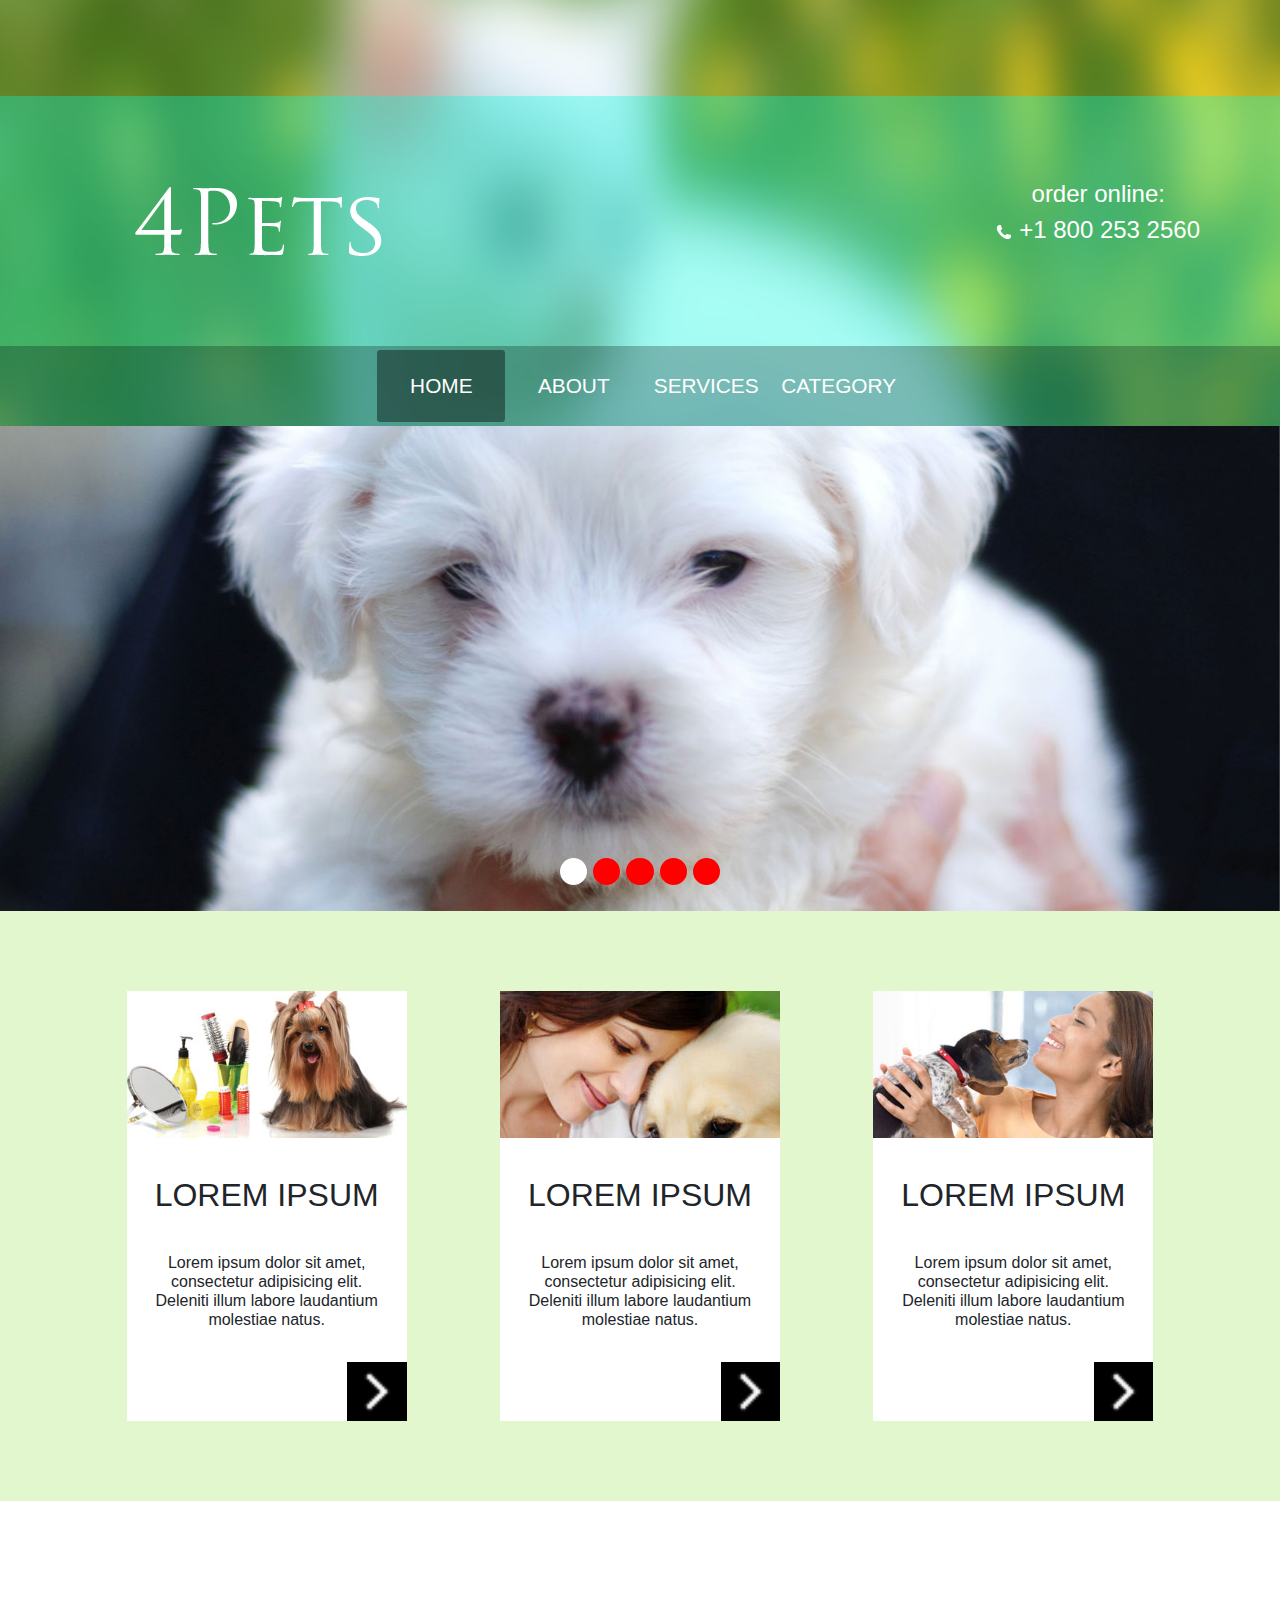
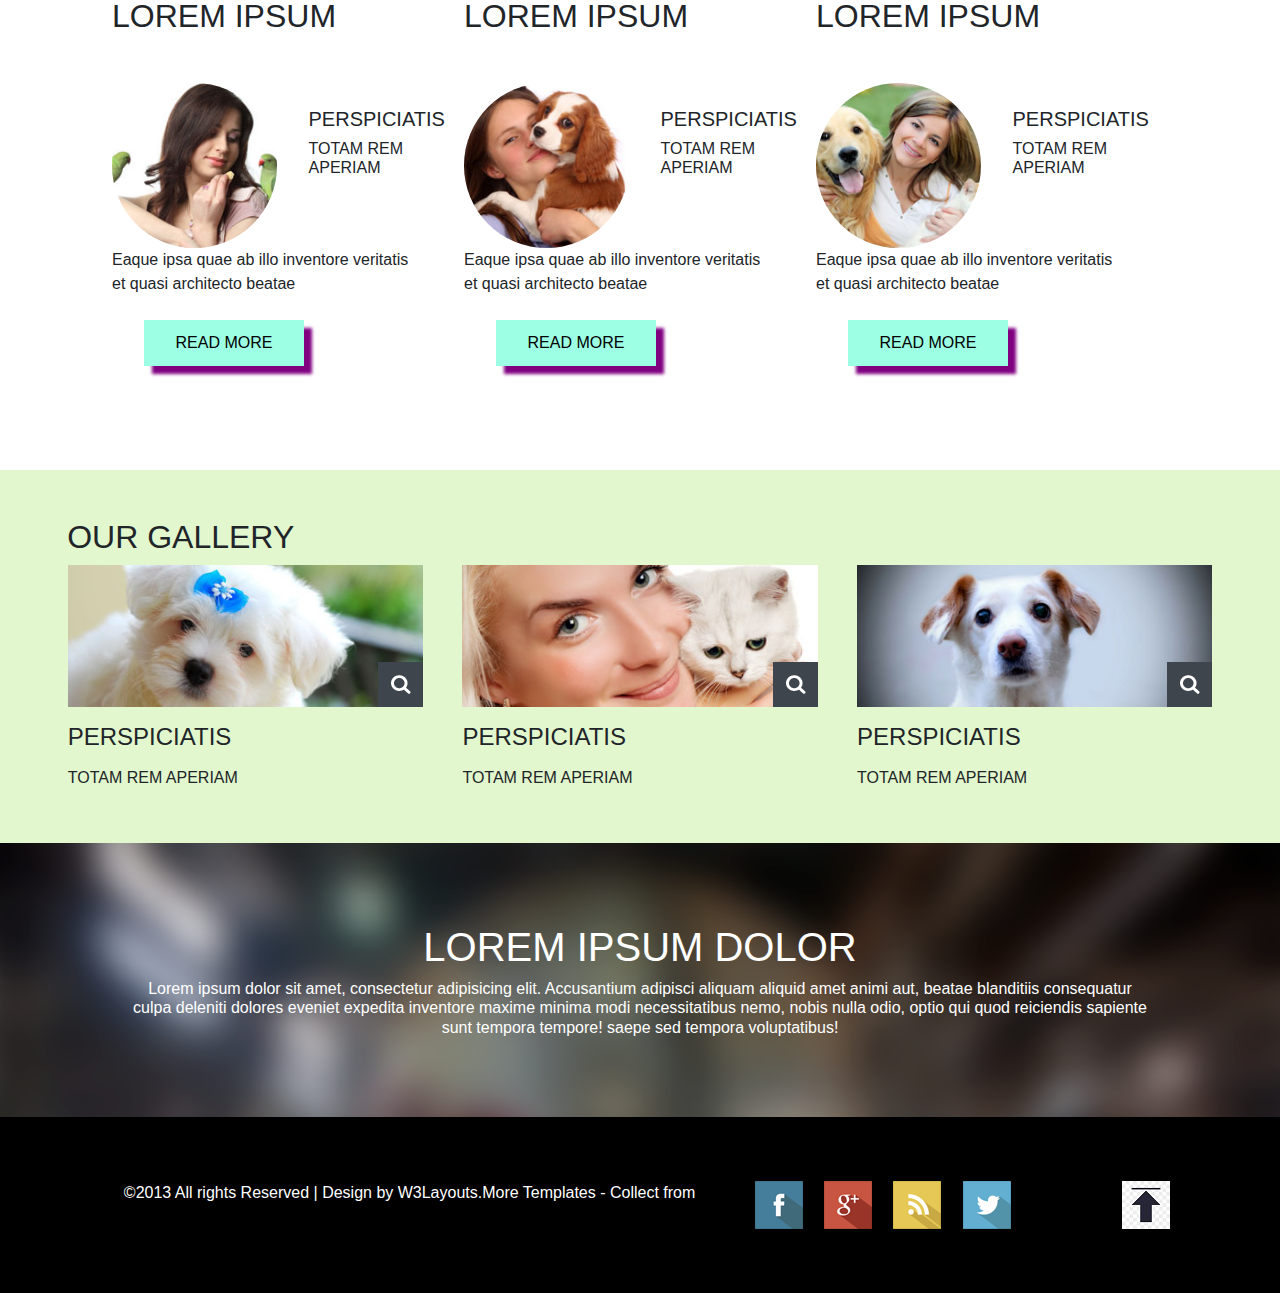
<file: index.html>
<!DOCTYPE html>
<html>
<head lang="en">
    <meta charset="UTF-8">
    <meta name="viewport" content="width=device-width,initial-scale=1"/>
    <link rel="stylesheet" href="css/bootstrap.css"/>
    <script src="js/jquery.min.js"></script>
    <script src="js/popper.min.js"></script>
    <script src="js/bootstrap.min.js"></script>
    <script src="js/vue.js"></script>
    <link rel="stylesheet" href="css/booter.css"/>
    <link rel="stylesheet" href="css/commen.css"/>
    <link rel="stylesheet" href="css/header.css"/>
    <link rel="stylesheet" href="css/index.css"/>
    <title></title>
    <script src="js/index.js"></script>
</head>
<body>

<header id="app">
        <div v-html="html"></div>
</header>
<!-- 轮播图 -->
<div class="carousel" data-ride="carousel" id="demo">
    <div class="carousel-inner">
        <div class="carousel-item active"><img src="images/banner1.jpg" alt="" class="w-100"/></div>
        <div class="carousel-item"><img src="images/banner2.jpg" alt="" class="w-100"/></div>
        <div class="carousel-item"><img src="images/banner3.jpg" alt="" class="w-100"/></div>
        <div class="carousel-item"><img src="images/banner4.jpg" alt="" class="w-100"/></div>
        <div class="carousel-item"><img src="images/banner5.jpg" alt="" class="w-100"/></div>
    </div>
    <!-- 轮播指示器 -->
    <ul class="carousel-indicators">
        <li data-slide-to="0" data-target="#demo" class="active"></li>
        <li data-slide-to="1" data-target="#demo"></li>
        <li data-slide-to="2" data-target="#demo"></li>
        <li data-slide-to="3" data-target="#demo"></li>
        <li data-slide-to="4" data-target="#demo"></li>
    </ul>
</div>
<!-- 楼层1 -->
    <div class="first-floor w-100">
        <!-- 左 -->
        <div >
            <img src="images/pic3.jpg" alt="" class="dog w-100"/>
            <h2>LOREM IPSUM</h2>
            <h6>Lorem ipsum dolor sit amet, consectetur adipisicing elit. Deleniti illum labore laudantium molestiae natus.</h6>
            <div  class="right">
                <a href="javascript:;"><img src="images/arrow3.png" alt="" /></a>
            </div>
        </div>
        <!-- 中 -->
        <div>
            <img src="images/pic4.jpg" alt="" class="dog w-100"/>
            <h2>LOREM IPSUM</h2>
            <h6>Lorem ipsum dolor sit amet, consectetur adipisicing elit. Deleniti illum labore laudantium molestiae natus.</h6>
            <div  class="right">
                <a href=""><img src="images/arrow3.png" alt="" /></a>
            </div>
        </div>
        <!-- 右 -->
        <div>
            <img src="images/pic5.jpg" alt="" class="dog w-100"/>
            <h2>LOREM IPSUM</h2>
            <h6>Lorem ipsum dolor sit amet, consectetur adipisicing elit. Deleniti illum labore laudantium molestiae natus.</h6>
            <div  class="right">
                <a href=""><img src="images/arrow3.png" alt="" /></a>
            </div>
        </div>
    </div>
<!-- 楼层二 -->
<div id="secondfl">
    <!-- 左 -->
    <div>
        <h2>LOREM IPSUM</h2>
        <div class="secimg">
            <a href="javascript:">
                <img src="images/pic.jpg" alt="" class="pic1 img-fluid"/>
                <img src="images/pic_1.jpg" alt="" class="pic2 img-fluid"/>
            </a>
            <div>
                <h5>PERSPICIATIS</h5>
                <h6>TOTAM REM APERIAM</h6>
            </div>
        </div>
        <p>Eaque ipsa quae ab illo inventore veritatis et quasi architecto beatae</p>
        <a href="">READ MORE</a>
    </div>
    <!-- 中 -->
    <div>
        <h2>LOREM IPSUM</h2>
        <div class="secimg">
            <a href="javascript:">
                <img src="images/pic1.jpg" alt="" class="img-fluid"/>
                <img src="images/pic1_1.jpg" alt="" class="img-fluid"/>
            </a>
            <div>
                <h5>PERSPICIATIS</h5>
                 <h6>TOTAM REM APERIAM</h6>
            </div>
        </div>
        <p>Eaque ipsa quae ab illo inventore veritatis et quasi architecto beatae</p>
        <a href="">READ MORE</a>
    </div>
    <!-- 右 -->
    <div>
        <h2>LOREM IPSUM</h2>
        <div class="secimg">
            <a href="javascript:">
                <img src="images/pic2.jpg" alt="" class="img-fluid"/>
                <img src="images/pic2_2.jpg" alt="" class="img-fluid"/>
            </a>
            <div>
                <h5>PERSPICIATIS</h5>
                <h6>TOTAM REM APERIAM</h6>
            </div>
        </div>
        <p>Eaque ipsa quae ab illo inventore veritatis et quasi architecto beatae</p>
        <a href="">READ MORE</a>
    </div>
</div>
<!-- 楼层三 -->
<div id="thirdfl">
    <div>
        <h2>OUR GALLERY</h2>
    </div>
    <div class="our">

        <div>
            <div class="parent">
                <img src="images/pic6.jpg" alt="" class="tt">
                <!-- 点击获取大图 -->
                <div class="container">
                    <img src="images/magnifier.gif" alt="" data-toggle="modal" data-target="#hehe"  class="tt2"/>
                    <div class="modal" id="hehe">
                        <div class="modal-dialog">
                            <div class="modal-content">
                                <img src="images/t-pic6.jpg" alt="" class="img-fluid"/>
                            </div>
                            <div class="modal-footer p-0 h3">
                                <p class="w-100 bg-white p-3">FIRST DOG<span class="float-right mr-3 img-fluid"><img src="images/lightbox-btn-close.gif" alt=""/></span></p>
                            </div>
                        </div>
                    </div>
                </div>

            </div>
            <h4>PERSPICIATIS</h4>
            <h6>TOTAM REM APERIAM</h6>
        </div>

        <div>
            <div class="parent">
                <img src="images/pic7.jpg" alt="" class="tt">

                <div class="container">
                    <img src="images/magnifier.gif" alt="" data-toggle="modal" data-target="#hehehe"  class="tt3"/>
                    <div class="modal" id="hehehe">
                        <div class="modal-dialog">
                            <div class="modal-content">
                                <img src="images/t-pic7.jpg" alt="" class="img-fluid"/>
                            </div>
                            <div class="modal-footer p-0 h3">
                                <p class="w-100 bg-white p-3">PERSIAN CAT<span class="float-right mr-3 img-fluid"><img src="images/lightbox-btn-close.gif" alt=""/></span></p>
                            </div>
                        </div>
                    </div>
                </div>
            </div>
            <h4>PERSPICIATIS</h4>
            <h6>TOTAM REM APERIAM</h6>
        </div>

        <div>
            <div class="parent">
                <img src="images/pic8.jpg" alt="" class="tt">
                <div class="container">
                    <img src="images/magnifier.gif" alt="" data-toggle="modal" data-target="#he"  class="tt4"/>
                    <div class="modal" id="he">
                        <div class="modal-dialog">
                            <div class="modal-content">
                                <img src="images/t-pic8.jpg" alt="" class="img-fluid"/>
                            </div>
                            <div class="modal-footer p-0 h3">
                                <p class="w-100 bg-white p-3">DOG CECOMD<span class="float-right mr-3 img-fluid"><img src="images/lightbox-btn-close.gif" alt=""/></span></p>
                            </div>
                        </div>
                    </div>
                </div>
            </div>
            <h4>PERSPICIATIS</h4>
            <h6>TOTAM REM APERIAM</h6>
        </div>
    </div>
</div>
<footer id="abb">
    <div v-html="html"></div>
</footer>
<script src="js/header.js"></script>
<script src="js/footer.js"></script>
</body>
</html>
</file>
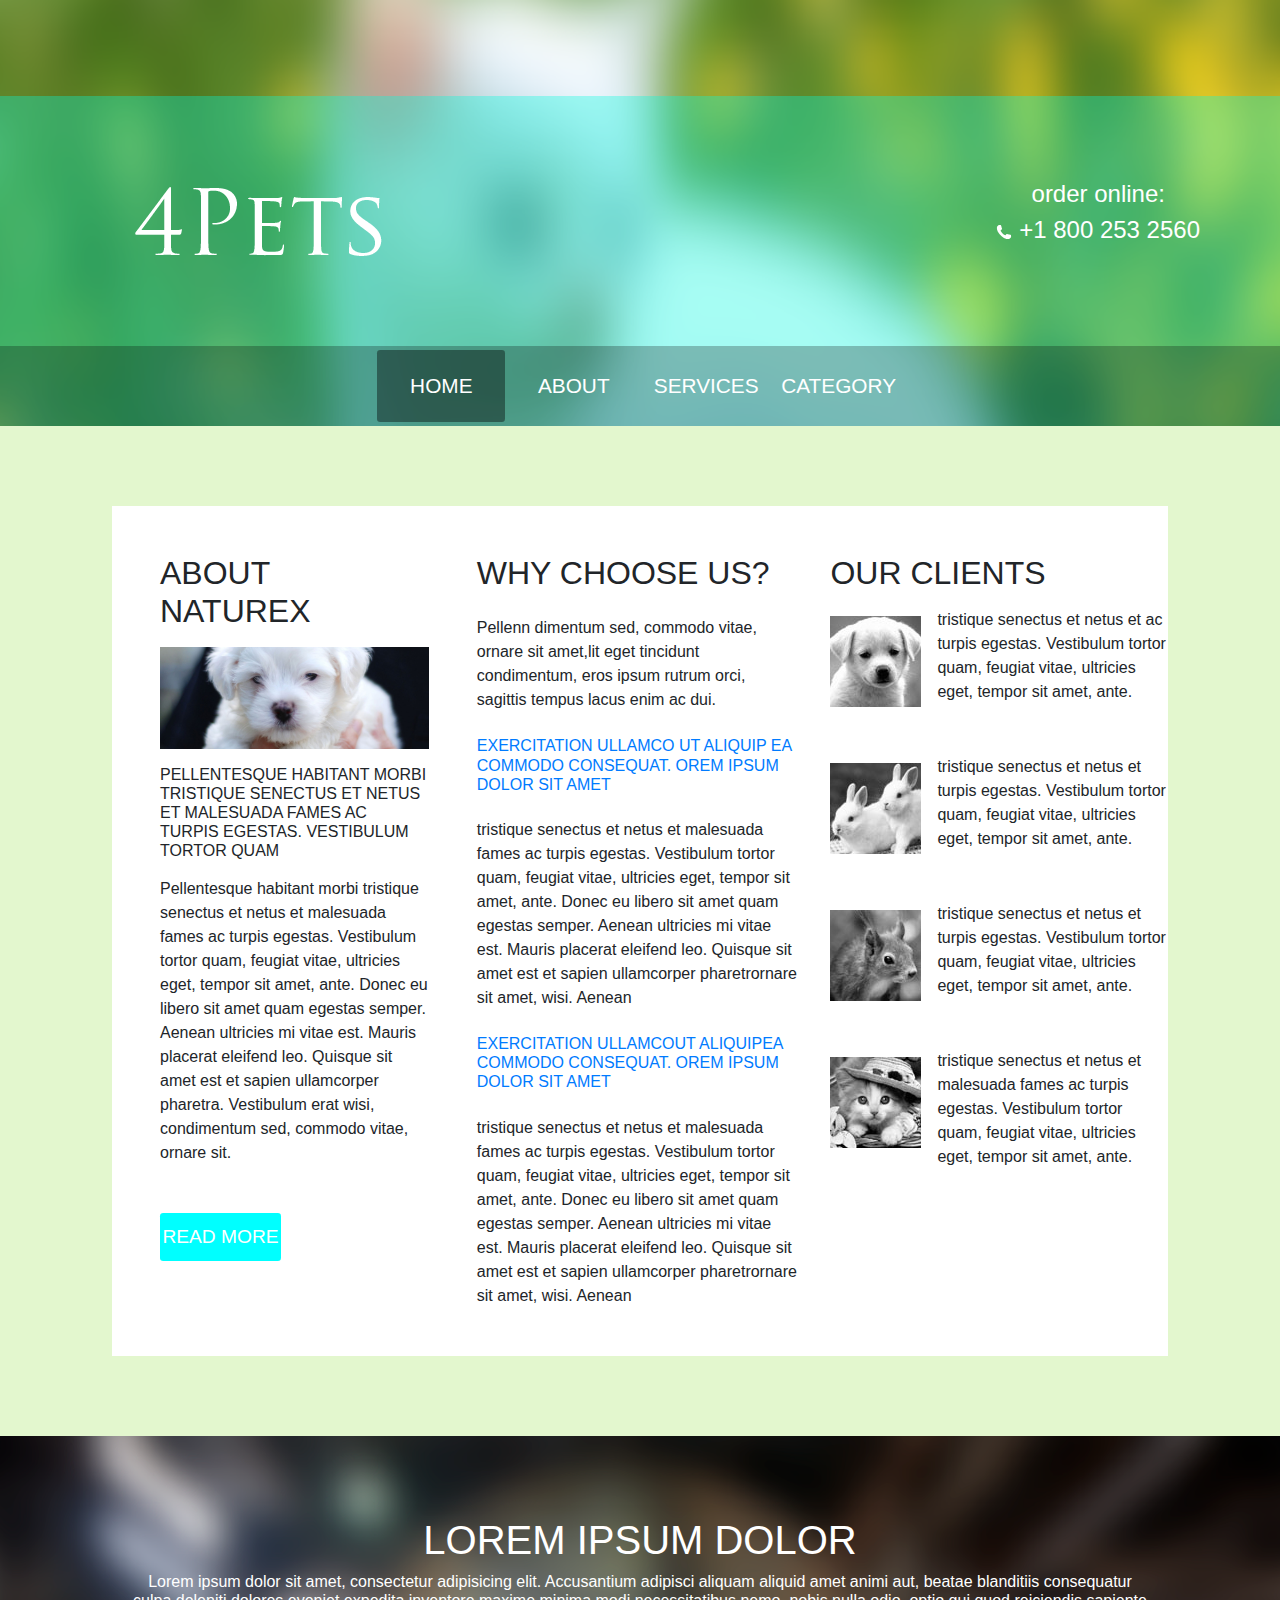
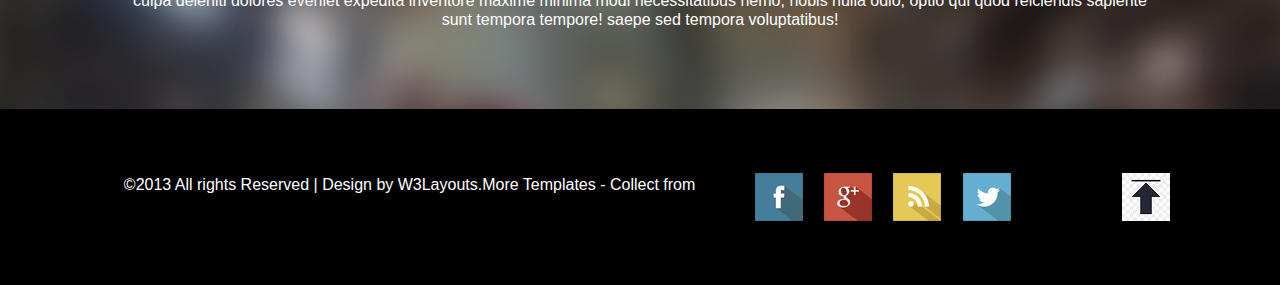
<file: about.html>
<!DOCTYPE html>
<html>
<head lang="en">
    <meta charset="UTF-8">
    <meta name="viewport" content="width=device-width,initial-scale=1"/>
    <link rel="stylesheet" href="css/bootstrap.css"/>
    <script src="js/jquery.min.js"></script>
    <script src="js/popper.min.js"></script>
    <script src="js/bootstrap.min.js"></script>
    <script src="js/vue.js"></script>
    <link rel="stylesheet" href="css/commen.css"/>
    <link rel="stylesheet" href="css/about.css"/>
    <link rel="stylesheet" href="css/header.css"/>
    <link rel="stylesheet" href="css/booter.css"/>
    <title></title>
    <style>

    </style>
</head>
<body>
<header id="app">
    <div v-html="html"></div>
</header>
<div class="detail">
    <!-- 左 -->
        <div>
        <h2 class="mt-3 mb-3">ABOUT NATUREX</h2>
            <img src="images/banner1.jpg" alt="" class="img-fluid"/>
            <h6 class="mt-3 mb-3">PELLENTESQUE HABITANT MORBI TRISTIQUE SENECTUS ET NETUS ET MALESUADA FAMES AC TURPIS EGESTAS. VESTIBULUM TORTOR QUAM</h6>
            <p>Pellentesque habitant morbi tristique senectus et netus et malesuada fames ac turpis egestas. Vestibulum tortor quam, feugiat vitae, ultricies eget, tempor sit amet, ante. Donec eu libero sit amet quam egestas semper. Aenean ultricies mi vitae est. Mauris placerat eleifend leo. Quisque sit amet est et sapien ullamcorper pharetra. Vestibulum erat wisi, condimentum sed, commodo vitae, ornare sit.</p>
            <a href="#">READ MORE</a>
        </div>
    <!-- 中 -->
        <div>
            <h2 class="mt-3 mb-3">WHY CHOOSE US?</h2>
            <p class="mb-4 mt-4">Pellenn dimentum sed, commodo vitae, ornare sit amet,lit eget tincidunt condimentum, eros ipsum rutrum orci, sagittis tempus lacus enim ac dui.</p>
            <h6 class="text-info">
                <a href="">EXERCITATION ULLAMCO UT ALIQUIP EA COMMODO CONSEQUAT. OREM IPSUM DOLOR SIT AMET</a>
            </h6>
            <p class="mb-4 mt-4">tristique senectus et netus et malesuada fames ac turpis egestas. Vestibulum tortor quam, feugiat vitae, ultricies eget, tempor sit amet, ante. Donec eu libero sit amet quam egestas semper. Aenean ultricies mi vitae est. Mauris placerat eleifend leo. Quisque sit amet est et sapien ullamcorper pharetrornare sit amet, wisi. Aenean</p>
            <h6 class="text-info">
                <a href="">EXERCITATION ULLAMCOUT ALIQUIPEA COMMODO CONSEQUAT. OREM IPSUM DOLOR SIT AMET</a>
            </h6>
            <p class="mt-4">tristique senectus et netus et malesuada fames ac turpis egestas. Vestibulum tortor quam, feugiat vitae, ultricies eget, tempor sit amet, ante. Donec eu libero sit amet quam egestas semper. Aenean ultricies mi vitae est. Mauris placerat eleifend leo. Quisque sit amet est et sapien ullamcorper pharetrornare sit amet, wisi. Aenean</p>
        </div>
        <!-- 右 -->
        <div>
            <h2 class="mt-3 mb-3">OUR CLIENTS</h2>
            <div>
                <div>
                    <img src="images/pic9.jpg" alt=""/>
                </div>
                <p>tristique senectus et netus et ac turpis egestas. Vestibulum tortor quam, feugiat vitae, ultricies eget, tempor sit amet, ante.</p>
            </div>

            <div>
                <div>
                    <img src="images/pic10.jpg" alt=""/>
                </div>
                <p>tristique senectus et netus et turpis egestas. Vestibulum tortor quam, feugiat vitae, ultricies eget, tempor sit amet, ante.</p>
            </div>
            <div>
                <div>
                    <img src="images/pic11.jpg" alt=""/>
                </div>
                <p>tristique senectus et netus et turpis egestas. Vestibulum tortor quam, feugiat vitae, ultricies eget, tempor sit amet, ante.</p>
            </div>
            <div>
                <div>
                    <img src="images/pic12.jpg" alt=""/>
                </div>
                <p>tristique senectus et netus et malesuada fames ac turpis egestas. Vestibulum tortor quam, feugiat vitae, ultricies eget, tempor sit amet, ante.</p>
            </div>
        </div>
    </div>

<footer id="abb">
    <div v-html="html"></div>
</footer>
<script src="js/header.js"></script>
<script src="js/footer.js"></script>
</body>
</html>
</file>
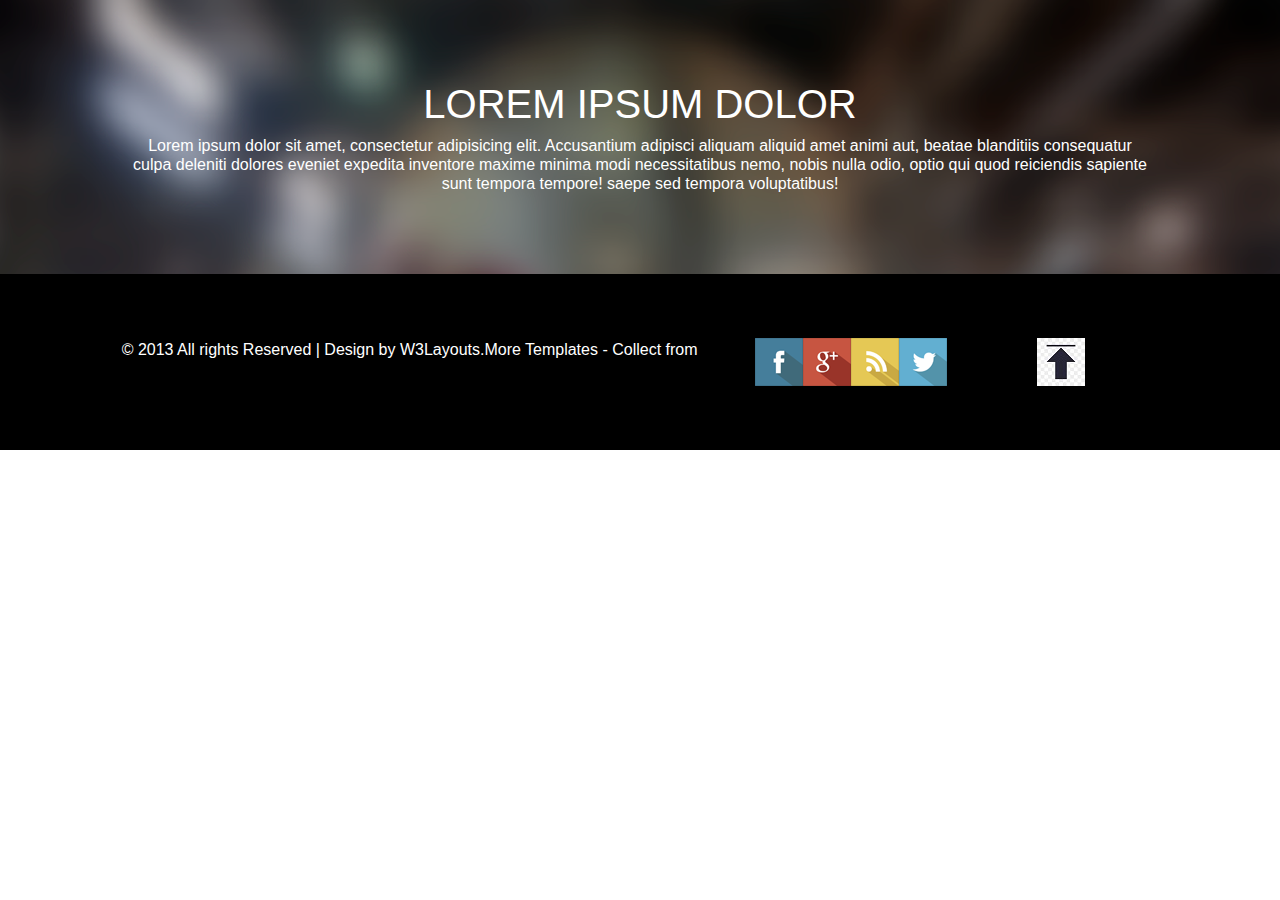
<file: booter.html>
<!DOCTYPE html>
<html>
<head lang="en">
    <meta charset="UTF-8">
    <meta name="viewport" content="width=device-width,initial-scale=1"/>
    <link rel="stylesheet" href="css/bootstrap.css"/>
    <script src="js/jquery.min.js"></script>
    <script src="js/popper.min.js"></script>
    <script src="js/bootstrap.min.js"></script>
    <link rel="stylesheet" href="css/booter.css"/>
    <link rel="stylesheet" href="css/commen.css"/>
    <title></title>
    <style>

    </style>
</head>
<body>
<!-- 上层 -->
<div id="ceng_1">
    <h1>LOREM IPSUM DOLOR</h1>
    <h6 class="">Lorem ipsum dolor sit amet, consectetur adipisicing elit. Accusantium adipisci aliquam aliquid amet animi aut, beatae blanditiis consequatur culpa deleniti dolores eveniet expedita inventore maxime minima modi necessitatibus nemo, nobis nulla odio, optio qui quod reiciendis sapiente sunt tempora tempore! saepe sed tempora voluptatibus!</h6>
</div>
<!-- 下层 -->
<div id="ceng_2">
    <!-- 下层左 -->
    <div>
       &copy; 2013 All rights Reserved | Design by W3Layouts.More Templates  - Collect from
    </div>
    <!-- 下层右 -->
    <div>
        <div>
            <a href="javascript:;"><img src="images/fb.png" alt=""/></a>
            <a href="javascript:;"><img src="images/g+.png" alt=""/></a>
            <a href="javascript:;"><img src="images/rss.png" alt=""/></a>
            <a href="javascript:;"><img src="images/tw.png" alt=""/></a>
            <a href="#aaa"><img src="images/top.jpg"></a>
        </div>
    </div>
</div>
</body>
</html>
</file>
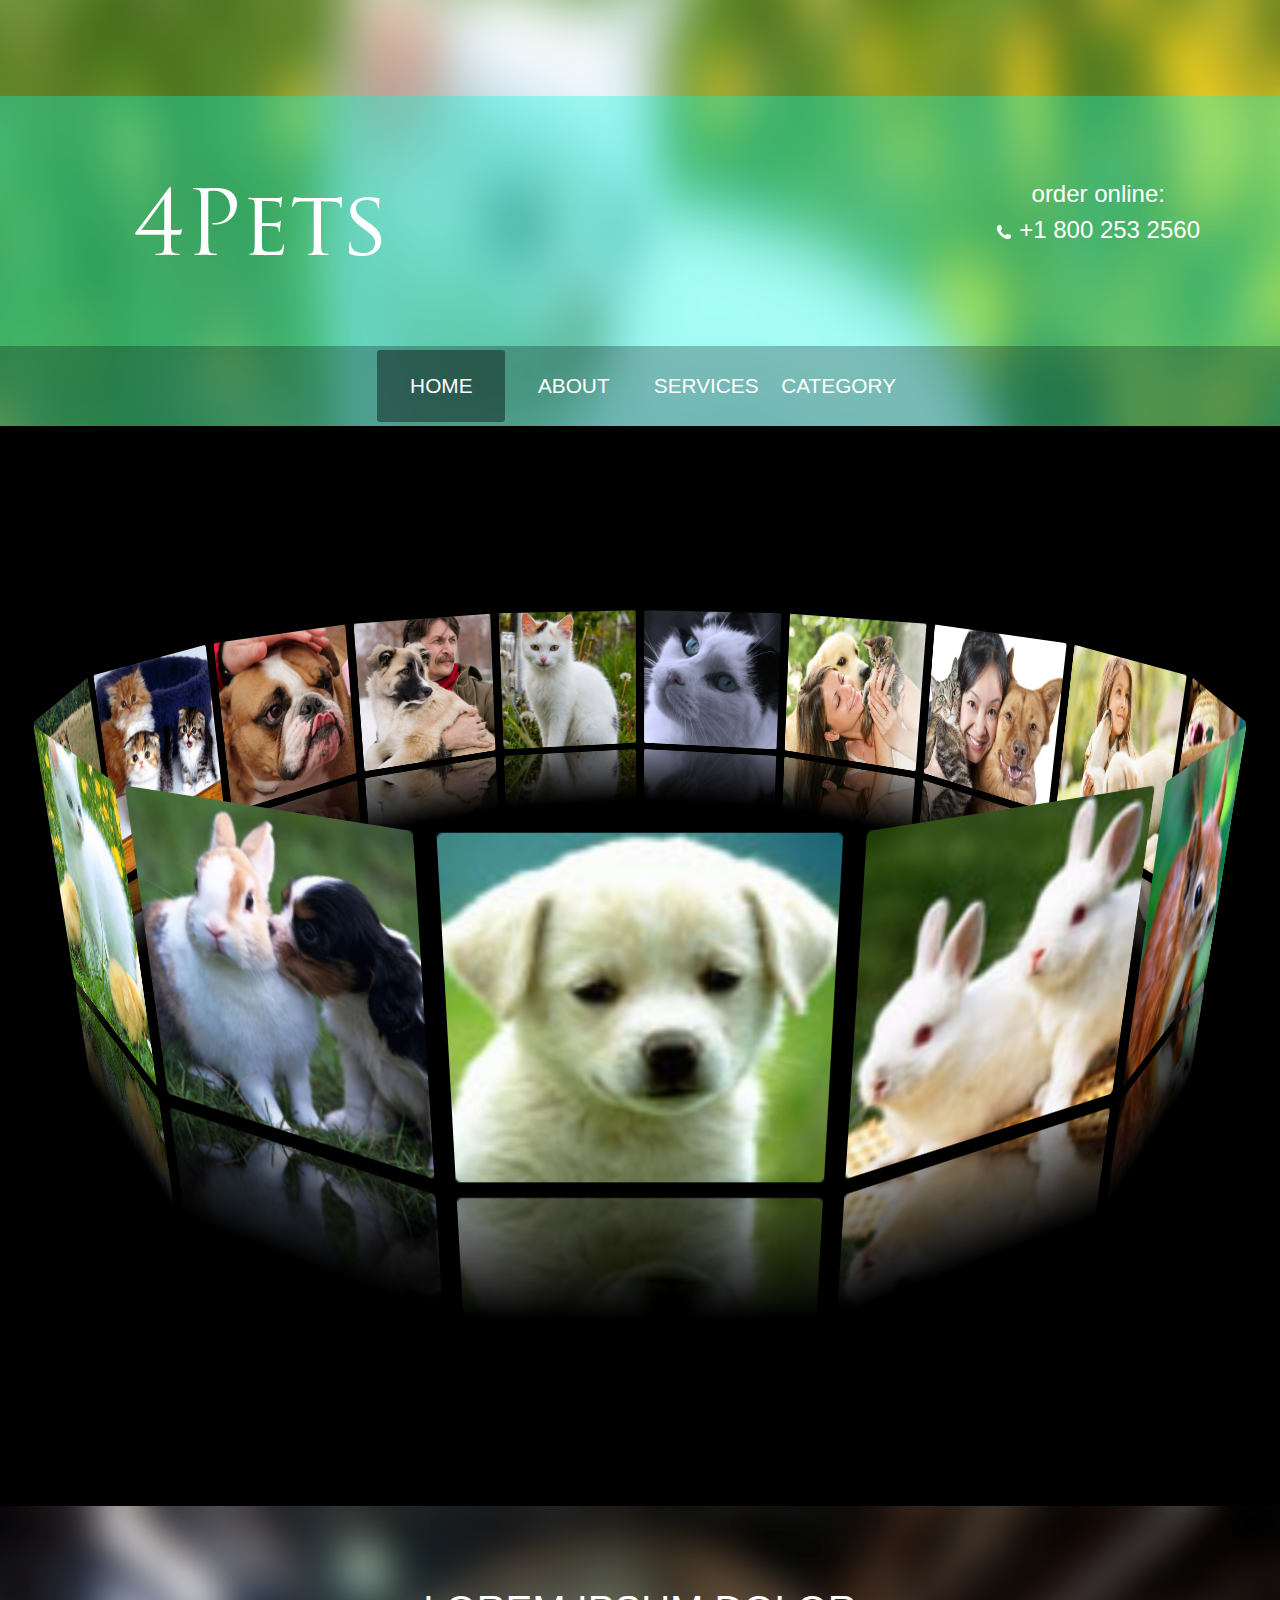
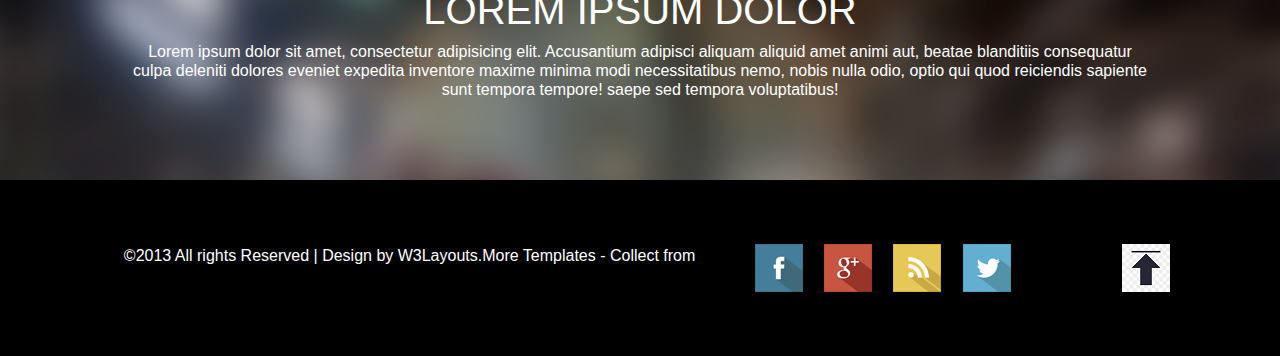
<file: category.html>
<!DOCTYPE html>
<html>
<head lang="en">
    <meta charset="UTF-8">
    <meta name="viewport" content="width=device-width,initial-scale=1"/>
    <link rel="stylesheet" href="css/bootstrap.css"/>
    <script src="js/jquery.min.js"></script>
    <script src="js/popper.min.js"></script>
    <script src="js/bootstrap.min.js"></script>
    <script src="js/category.js"></script>
    <script src="js/vue.js"></script>
    <link rel="stylesheet" href="css/header.css"/>
    <link rel="stylesheet" href="css/booter.css"/>
    <link rel="stylesheet" href="css/commen.css"/>
    <link rel="stylesheet" href="css/category.css"/>
    <title></title>
</head>
<body>
<header id="app">
    <div v-html="html"></div>
</header>
    <div id="content">
        <div id="box">
            <img src="images/pic9.jpg" alt=""/>
            <img src="images/pic10.jpg" alt=""/>
            <img src="images/pic11.jpg" alt=""/>
            <img src="images/pic12.jpg" alt=""/>
            <img src="images/pic13.jpg" alt=""/>
            <img src="images/pic14.jpg" alt=""/>
            <img src="images/pic15.jpg" alt=""/>
            <img src="images/pic16.jpg" alt=""/>
            <img src="images/pic17.jpg" alt=""/>
            <img src="images/pic18.jpg" alt=""/>
            <img src="images/pic19.jpg" alt=""/>
            <img src="images/pic20.jpg" alt=""/>
            <img src="images/pic21.jpg" alt=""/>
            <img src="images/pic22.jpg" alt=""/>
            <img src="images/pic23.jpg" alt=""/>
        </div>
    </div>
<footer id="abb">
    <div v-html="html"></div>
</footer>
<script src="js/header.js"></script>
<script src="js/footer.js"></script>
</body>
</html>
</file>
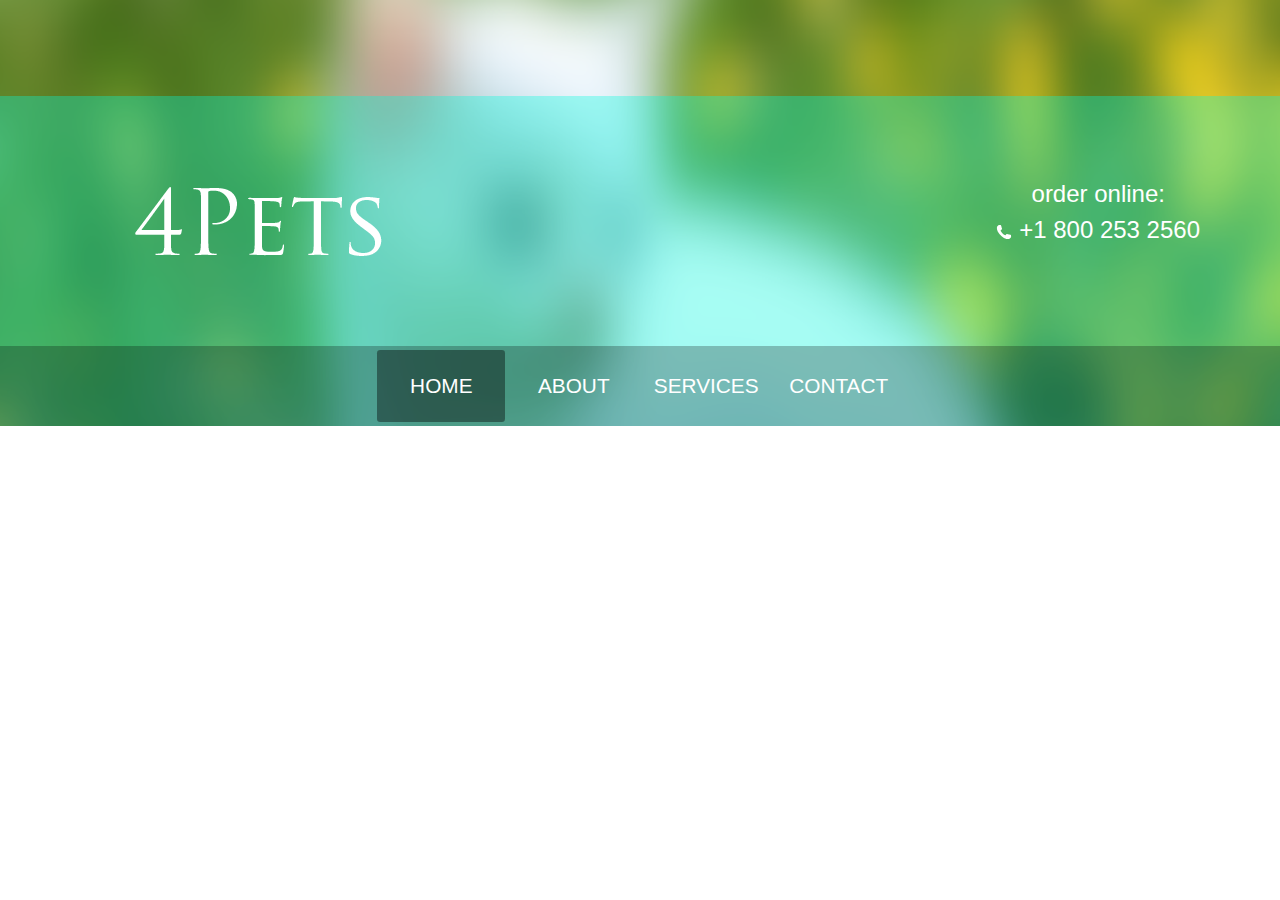
<file: header.html>
<!DOCTYPE html>
<html>
<head lang="en">
    <meta charset="UTF-8">
    <meta name="viewport" content="width=device-width,initial-scale=1"/>
    <link rel="stylesheet" href="css/bootstrap.css"/>
    <script src="js/jquery.min.js"></script>
    <script src="js/popper.min.js"></script>
    <script src="js/bootstrap.min.js"></script>
    <script src="js/vue.js"></script>
    <link rel="stylesheet" href="css/header.css"/>
    <link rel="stylesheet" href="css/commen.css"/>
    <title></title>
    <style>

    </style>
</head>
<body>
<div id="tou_1">
    <!-- 中间层 -->
    <a href="" id="aaa"></a>
    <div class="tou_2">
        <div>
            <img src="images/logo.png" alt="" class="img-fluid"/>
        </div>
        <div>
            <p class="m-0">order online:</p>
            <img src="images/phone.png" alt="" class="img-fluid"/>
            <span>+1 800 253 2560</span>
        </div>
    </div>
        <!-- 下层 -->
    <div id="tou_3">
        <div class="tou_3">
            <a href="">HOME</a>
            <a href="about.html">ABOUT</a>
            <div class="bar">
                <a href="">SERVICES</a>
                <ul>
                    <li>lorem</li>
                    <li>lorem</li>
                    <li>lorem</li>
                </ul>
            </div>
            <a href="">CONTACT</a>
        </div>
    </div>
</div>



</body>
</html>
</file>
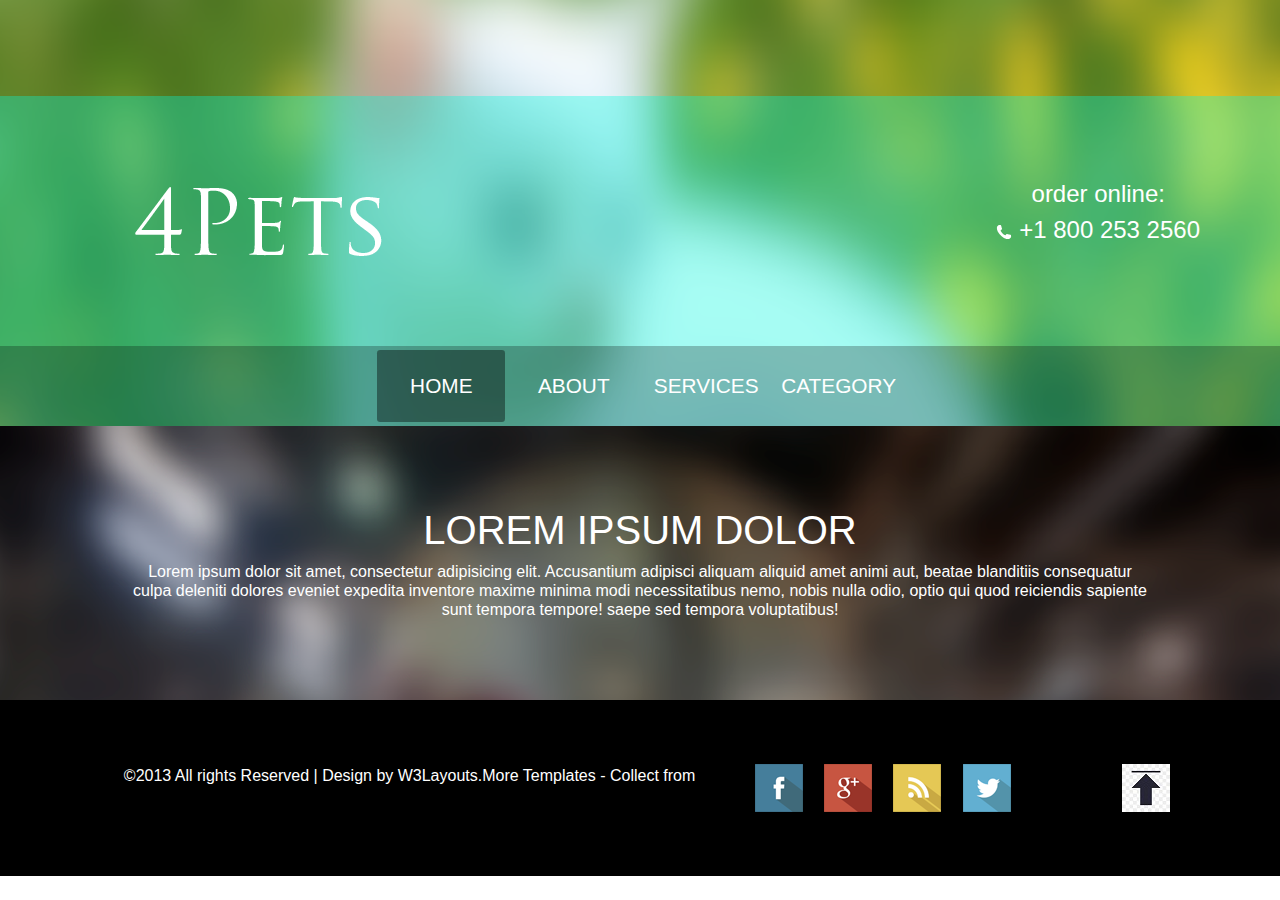
<file: servers.html>
<!DOCTYPE html>
<html>
<head lang="en">
    <meta charset="UTF-8">
    <meta name="viewport" content="width=device-width,initial-scale=1"/>
    <link rel="stylesheet" href="css/bootstrap.css"/>
    <script src="js/jquery.min.js"></script>
    <script src="js/popper.min.js"></script>
    <script src="js/bootstrap.min.js"></script>
    <script src="js/vue.js"></script>
    <link rel="stylesheet" href="css/header.css"/>
    <link rel="stylesheet" href="css/booter.css"/>
    <link rel="stylesheet" href="css/commen.css"/>
    <link rel="stylesheet" href="css/servers.css"/>
    <title></title>
</head>
<body>
<header id="app">
    <div v-html="html"></div>
</header>

<content>
    <div id="con">
        <div>
            <my-content v-for="(elem,i of tasks)" :tasks="tasks"></my-content>
            <template id="conFirst">
                <div>
                    <h3>NATUREX-CLUB SERVED</h3>
                    <p class="m-0 pb-3 pt-1">
                        <span class="h1 float-left m-0">{{i+1}}.</span>
                        <a href="" class="d-block">MANUFACTURING & INDUSTRIAL</a>
                        Praesent vestibulum molestie lacus. Aenean nonummy hendrerit mauris. Phasellus porta. Fusce suscipit varius mi. Cum sociis natoquepenatibus et magnis dis parturient montes, nascetur ridiculus mus. Nulla dui.
                    </p>
                </div>
            </template>
        </div>
        <div></div>
    </div>
</content>

<footer id="abb">
    <div v-html="html"></div>
</footer>
<script src="js/header.js"></script>
<script src="js/footer.js"></script>
<script src="js/servers.js"></script>
</body>
</html>
</file>
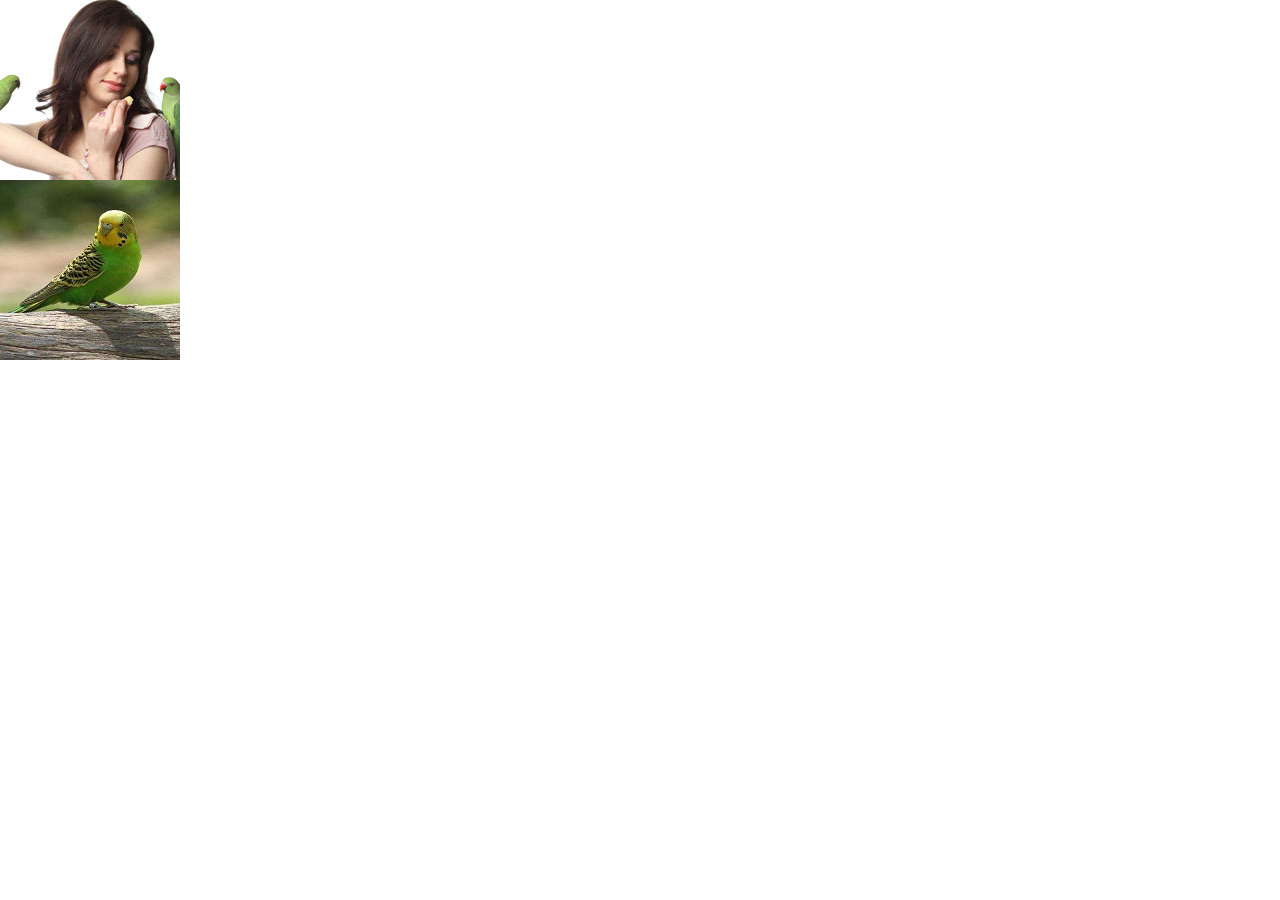
<file: images/t.html>
<!DOCTYPE html>
<html>
<head lang="en">
    <meta charset="UTF-8">
    <meta name="viewport" content="width=device-width,initial-scale=1"/>
    <link rel="stylesheet" href="../css/bootstrap.css"/>
    <script src="../js/jquery.min.js"></script>
    <script src="../js/popper.min.js"></script>
    <script src="../js/bootstrap.min.js"></script>

    <title></title>
    <style>
		.fan1,.fan2{
		width:180px;height:180px;
		overflow:hidden;
		}
    </style>
</head>
<body>
	<div>
		<div class="fan1"><img src="pic.jpg" alt=""></div>
		<div class="fan2"><img src="pic_1.jpg" alt=""></div>
	</div>
 
</body>
</html>
</file>
<file: css/booter.css>
#ceng_1{
    background:url(../images/blur1.png);
    background-size: 100% 100%;
    text-align: center;
    color:white;
    padding:5rem 0;
}
#ceng_1>h6{
    margin:0 10%;
}
#ceng_2{
    background:rgb(0,0,0);
    color:white;
    display:flex;
    flex-wrap:nowrap;
    padding:4rem;
}
#ceng_2>div:first-child{
    width:60%;
    text-align: center;
}
#ceng_2>div:last-child{
    width:40%;
}
#ceng_2>div:last-child>div{
    display:flex;
}
#ceng_2>div:last-child>div [href=javascript]{
    width:15%;
}
#ceng_2>div:last-child>div>a:last-child{
    width:40%;
    text-align:right;
    padding-right:10%;
}
@media screen and (max-width:1200px){
    #ceng_2{
        flex-wrap:wrap;
    }
    #ceng_2>div:first-child{
        width:100%;
    }
    #ceng_2>div:last-child{
        padding:5rem 5rem 0rem 5rem;
        width:100%;
    }
    #ceng_2>div:last-child>div [href=javascript]{
        width:20%;
        text-align: center;
    }
    #ceng_2>div:last-child>div>a:last-child{
        width:20%;
        padding-right:1rem;
    }
}
@media screen and (max-width:687px){
    #ceng_2>div:last-child{
        padding:5rem 0rem 0rem 0rem;
    }
    #ceng_2>div:last-child>div [href=javascript]{
        width:20%;
        text-align: center;
    }
    #ceng_2>div:last-child>div>a:last-child{
        width:20%;
        text-align: center;
    }
}
</file>
<file: css/commen.css>
*{margin:0;padding:0}
a{
    text-decoration:none;
}
</file>
<file: css/header.css>
#tou_1{
    background:url(../images/blur.png);
    background-size:100% 100%;
    max-width:100%
}
#tou_1:before,#tou_3:before{
    display:table;
    content:"";
}


.tou_2 {
    display: flex;
    flex-wrap: wrap;
    justify-content: space-between;
    margin-top: 6rem;
    background: rgba(2, 252, 222, 0.34);
}
.tou_2>div:nth-child(2){
    color:white;
    font-size:1.5rem;
    text-align:center;
}
/* ͼ2�Ĵ�����ʽ*/
@media screen and (min-width:992px) {
    .tou_2>div:first-child{
        margin:5rem 0 5rem 8rem;
    }
    .tou_2>div:nth-child(2){
        margin:5rem 5rem 5rem 0;
    }
}
/* ͼ2����С����ʽ*/
@media screen and (max-width:991px){
    .tou_2>div{
        display:block;
        width:100%;
        margin:1.5rem auto;
        text-align:center;
    }
}
/*ͼ3��ͼ��ʽ*/
#tou_3{
    width: 100%;
    background:rgba(2, 252, 222, 0.34);
}
.tou_3{
    background:rgba(0,0,0,0.25) !important;
    width:100%;
    text-align:center;
    position:relative;
}
.tou_3>a,.bar>a{
    height:4.5rem;
    color:white;
    display:inline-block;
    width:10%;
    font-size:1.3rem;
    margin:0.25rem 0;
    line-height:4.5rem;
}
.bar>a{
    width:100%;
}
.tou_3>a:hover,.tou_3>a:first-child,.bar>a:hover{
    text-decoration:none;
    background:rgba(0,0,0,0.4);
    border-radius:0.2rem;
}
.bar{
    width:10%;
    display:inline-block;
    position:relative;
    z-index:10;
}

.bar>ul{
    background:rgba(2, 252, 222,0.6);
    position:absolute;
    list-style:none;
    color:white;
    margin:0 auto;
    font-size:1.7rem;
    width:100%;
    display:none;
    border-radius:0.3rem;
}
.bar:hover ul{
    display:block;
}
.bar>ul>li{
    height:3.5rem;
}
.bar>ul>li:hover{
    background:rgba(0,0,0,0.4);
}


/*ͼ3����*/
@media screen and (min-width:787px) and (max-width:991px){
    .tou_3>a{
        height:4rem;
        width:49%;
        margin:0.25rem 0;
        line-height:4rem;
    }
    .bar{
        width:49%;
    }
}
/*ͼ3С��*/
@media screen and (max-width:786px){
    .tou_3>a{
        height:4rem;
        width:100%;
        margin:0 0 0.25rem 0;
        line-height:4rem;
    }
    .bar:hover ul{
        position:relative;
    }
    .bar{
        display:block;
        width:100%;
    }
}
</file>
<file: css/index.css>
.carousel-indicators li{
    width:1.7rem;
    height:1.7rem;
    border-radius:50%;
    background:#f00;
}
.carousel-indicators .active{
    background-color:white;
}
.first-floor{
    background:#E3F7CE;
    padding:5rem;
    display:flex;
    justify-content:space-around;
}
.first-floor>div{
    width:25%;
    background:white;
    text-align:center;
    overflow: hidden;
}
.first-floor h2{
    margin:2.4rem 0;
}
.first-floor h6{
    margin:0 1rem 2rem 1rem !important;
}
.right{
    text-align:right;
}
.right img{
    background:black;
    width:3.7rem;
    height:3.7rem;
}
@media screen and (min-width:787px) and (max-width:992px){
    .first-floor{
        flex-wrap:wrap;
        padding:8rem;
    }
    .first-floor>div{
        width:80%;
        margin:1rem;
    }
}
@media screen and (min-width:576px) and (max-width:787px){
    .first-floor{
        padding:4rem;
    }
}
@media screen and (min-width:200px) and (max-width:576px){
    .first-floor{
        padding:1.5rem;
    }
}
.dog{
    transition:2s;
}
.dog:hover{
    transform:scale(1.1);
}
/*¥���*/
    #secondfl{
        padding:5rem 7rem;
        background:white;
        width:100%;
        display:flex;
        flex-wrap:nowrap;
        justify-content:space-around;
    }
    #secondfl>div>h2{
        margin:1rem 0 3rem 0;
    }
    .secimg{
        display:flex;
    }
    .secimg>a{
        position:relative;
    }
    .secimg>a>img:last-child{
        position:absolute;
        top:0;left:0;
        transform:rotateY(180deg);
    }
    .secimg img{
        border-radius:50%;
        transition:all 1.5s linear;
        backface-visibility: hidden;
    }
    .secimg>a:hover img:first-child{
        transform:rotateY(180deg);
    }
    .secimg>a:hover img:last-child{
        transform:rotateY(0deg);
    }

    #secondfl p{
        width:89%;
    }
    .secimg>div{
        margin:1.5rem 0 0 2rem;
    }
    .modal-dialog{
        margin-top:6%;
    }
    #secondfl>div>a{
        display:block;
        width:10rem;
        margin:1.5rem 0 1.5rem 2rem;
        padding:0.7rem;
        text-align: center;
        font-size:1rem;
        background:rgba(59,255,202,0.5);
        color:#000;
        box-shadow:0.5rem 0.5rem 0.2rem purple;
        transition:all 1s linear;
    }
#secondfl>div>a:hover{
    transform:translate(0.1rem,0.1rem) scale(1.1);
}
    @media screen and (max-width:1200px){
        #secondfl{
            flex-wrap:wrap;
        }
        #secondfl>div{
            width:40%;
        }
    }
@media screen and (min-width:992px) and (max-width:1199px){
    #secondfl{
        flex-wrap:wrap;
        padding:3rem;
    }
    #secondfl>div{
        width:30%;
        margin-left:2rem;
    }
}
@media screen and (max-width:991px){
    #secondfl{
        flex-wrap:wrap;
        padding:2rem;
    }
    #secondfl>div{
        text-align:center;
        width:100%;
        margin-left:1rem;
    }
    #secondfl>div>a{
        margin:1.5rem auto;
    }
    .secimg{
        justify-content: center;
        margin:0 auto;
    }
}

   /*¥����*/
    #thirdfl{
        background:#E3F7CE;
        width:100%;
        padding:5rem 5rem;
    }
    #thirdfl>div:first-child{
        margin-left:1.2rem;
    }
    .our{
        display:flex;
        flex-wrap:wrap;
        justify-content:space-around;
    }
    .our>div{
        width:30%
    }
    .tt{
        width:100%
    }
    .parent{
        position:relative;
    }
    .tt2,.tt3,.tt4{
        position:absolute;
        bottom:0px;
        right:0px;
        cursor:pointer;
    }
    .modal-dialog{
        max-width:57rem;
    }
    .our>div>h4{
        margin:1rem 0;
    }
    @media screen and (min-width:992px) and (max-width:1600px){
        #thirdfl{
            padding:3rem;
        }
    }
    @media screen and (max-width:991px){
        .our>div{
            width:100%;
            margin:2rem 0;
        }
    }
    @media screen and (max-width:576px){
        #thirdfl{
            padding:7rem 2rem;
        }
    }
</file>
<file: css/about.css>
body{
    background:#E3F7CE;
}
.detail{
    margin:5rem 7rem;
    display:flex;
    justify-content: center;
    background:white;
}
.detail>div:first-child a{
    display:block;
    background:cyan;
    color:white;
    width:45%;
    height:3rem;
    border-radius:0.2rem;
    line-height:3rem;
    text-align: center;
    font-size: 1.2rem;
    margin-top:3rem;
}
.detail>div:first-child a:hover{
    background:#000;
}
.detail>div:first-child{
    width:30%;
    padding:2rem 0 2rem 3rem;
}
.detail>div:nth-child(2){
    width:35%;
    padding:2rem 0 2rem 3rem;
}
.detail>div:last-child{
    width:35%;
    padding:2rem 0 2rem 2rem;
}
.detail>div:last-child img{
    filter:grayscale(100%);
    margin:0.5rem 1rem 1rem 0;
    transition:all 1s linear;
}
.detail>div:last-child img:hover{
    filter:grayscale(0%);
}
.detail>div:last-child>div{
    display:flex;
    margin-bottom:2rem;
}
@media screen and (max-width:1200px){
    .detail{
        flex-wrap: wrap;
    }
    .detail>div:first-child{
        width:45%;
    }
    .detail>div:nth-child(2){
        width:45%;
    }
    .detail>div:last-child{
         width:100%;
        padding:2rem 2rem 2rem 3rem;
     }
}
@media screen and (min-width:992px) and (max-width:1199px){
    .detail{
        flex-wrap: wrap;
        margin-left:5rem;
        margin-right:5rem;
    }
}
@media screen and (min-width:676px) and (max-width:991px) {
    .detail{
        flex-wrap: wrap;
        margin:4rem;
    }
    .detail>div:first-child{
        width:100%;
        padding:2rem 2rem 2rem 3rem;
    }
    .detail>div:nth-child(2){
        width:100%;
        padding:2rem 2rem 2rem 3rem;
    }
    .detail>div:last-child{
        width:100%;
        padding:2rem 2rem 2rem 3rem;
    }
}
@media screen and (max-width:675px){
    .detail{
        flex-wrap: wrap;
        margin:3rem;
    }
    .detail>div:first-child{
        width:100%;
        padding:2rem 2rem 2rem 3rem;
    }
    .detail>div:nth-child(2){
        width:100%;
        padding:2rem 2rem 2rem 3rem;
    }
    .detail>div:last-child{
        width:100%;
        padding:2rem 2rem 2rem 3rem;
    }
}
</file>
<file: css/category.css>
body{
    background-color: #000;
}
#box{
    width:200px;
    height:200px;
    margin: 100px auto;
    position:relative;
    transform-style: preserve-3d;
    transform:perspective(1000px) rotateX(-15deg) rotateY(0deg) ;
}
#content{
    margin:15rem 0rem 40rem 0rem;
}
#box img{
    position: absolute;
    top:0;
    left: 0;
    width: 100%;
    height: 100%;
    border-radius: 3px;
    /*4.����ͼƬ��Ӱ*/
    -webkit-box-reflect:below 10px -webkit-linear-gradient(transparent,transparent 60%,rgba(0,0,0,.6));
}

@keyframes zhuan {
    from{transform:perspective(1000px) rotateX(-15deg) rotateY(0deg) ;}
    to{transform:perspective(1000px) rotateX(-15deg) rotateY(360deg) ;}
}
</file>
<file: css/servers.css>
#con{
    width:100%;
    padding:5rem;
    background:#E3F7CE;
    display:flex;
}
#con>div:first-child{
    width:75%;
    padding:3rem 0.5rem 3rem 1rem;
    background:#fff;
}
#con>div:last-child{
    width:25%;
    padding:3rem 1rem 3rem 0.5rem;
    background:#fff;
}
</file>
